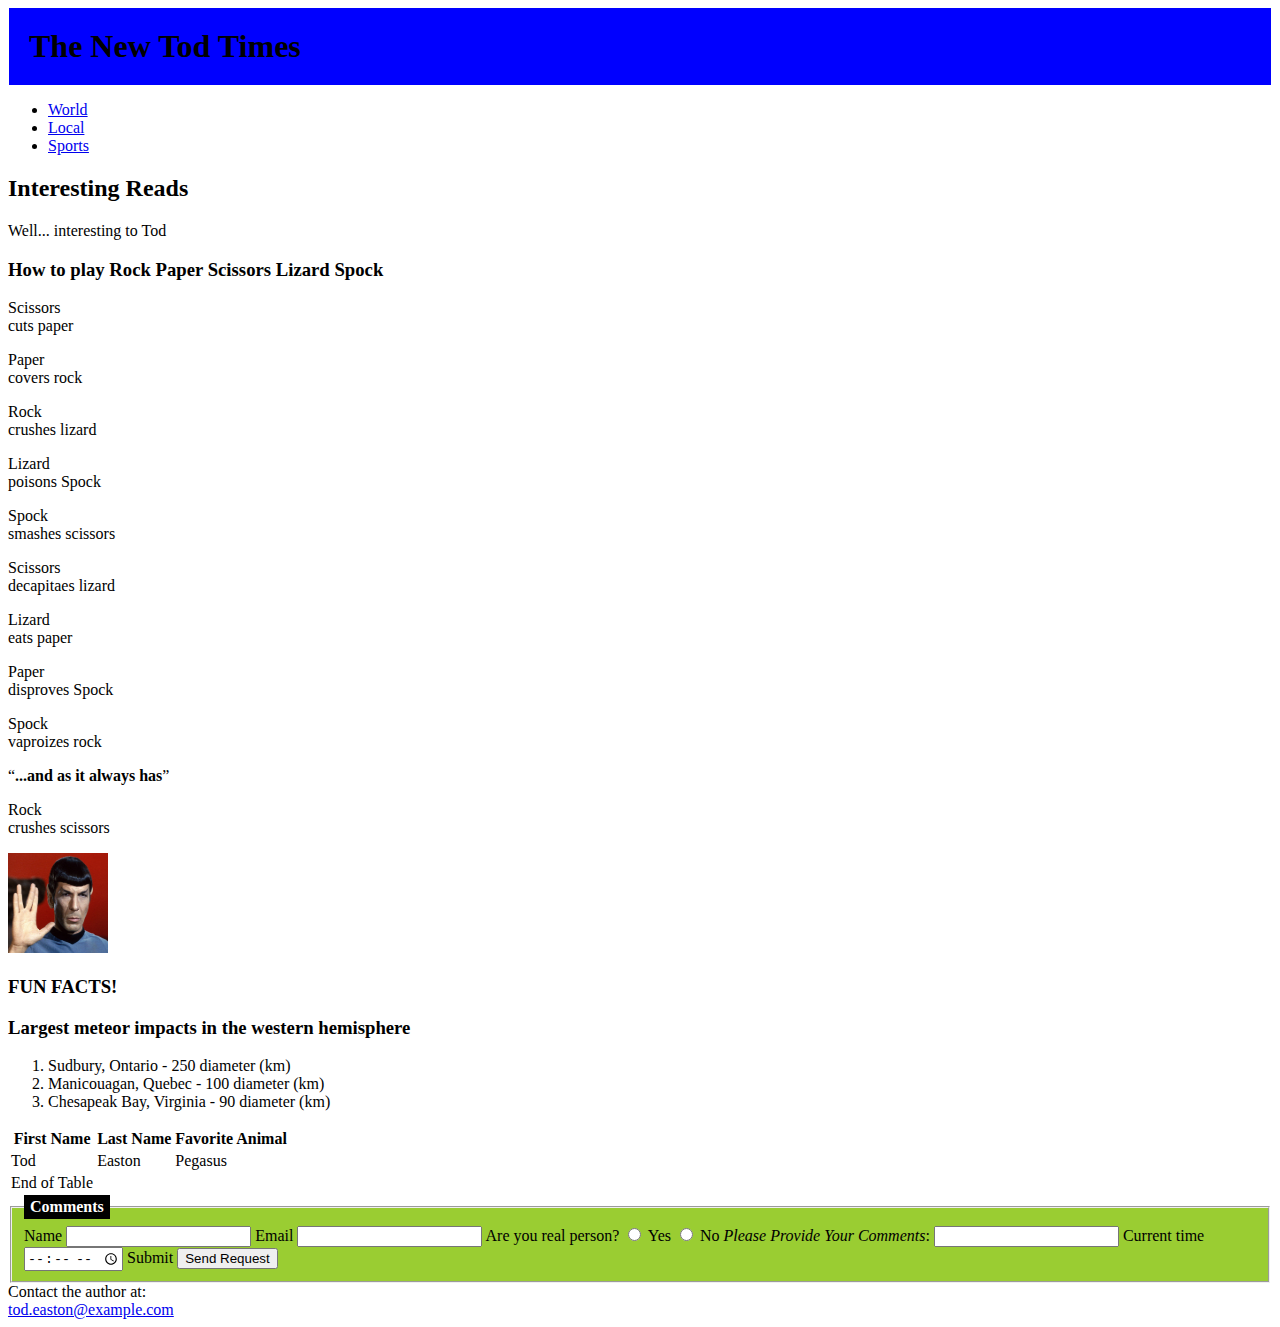
<file: index.html>
<!DOCTYPE html>
<html>
    <head>
        <title>HTML Checkpoint</title>
    </head>
    <body>

        <header class="masthead">
          <link rel="stylesheet" type="text/css" href="styles1.css">
          <link rel="stylesheet" type="text/css" href="styles2.css">

            <h1 id="mainHeader">The New Tod Times</h1>
          
            <nav class="navigation">
              <ul class="list">
                <li>
                  <a href="world.html">World</a>
                </li>
                <li>
                  <a href="local.html">Local</a>
                </li>
                <li>
                  <a href="sports.html">Sports</a>
                </li>
              </ul>
            </nav>
        </header>
          
          <main class="content">
            <article class="main-article">
              <article class="article-heading">
                <h2>Interesting Reads</h2>
                <p>Well... interesting to Tod</p>
              </article>
          
              <section id="spock">
                <h3 class="blink">How to play Rock Paper Scissors Lizard Spock</h3>
                <p>Scissors<br>cuts paper</p>
                <p>Paper<br>covers rock</p>
                <p>Rock<br>crushes lizard</p>
                <p>Lizard<br>poisons Spock</p>
                <p>Spock<br>smashes scissors</p>
                <p>Scissors<br>decapitaes lizard</p>
                <p>Lizard<br>eats paper</p>
                <p>Paper<br>disproves Spock</p>
                <p>Spock<br>vaproizes rock</p>
                <p><q><strong>...and as it always has</strong></q></strong></p>
                <p>Rock<br>crushes scissors</p>
              </section>

              <img class="fit-picture" src="Spock.png" height="100" width="100">

              <h3>FUN FACTS!</h3>
              <aside class="sidebar">
                <h3>Largest meteor impacts in the western hemisphere</h3>
          
                <ol>
                  <li>Sudbury, Ontario - 250 diameter (km)</li>
                  <li>Manicouagan, Quebec - 100 diameter (km)</li>
                  <li>Chesapeak Bay, Virginia - 90 diameter (km)</li>
                </ol>
              </aside>

              <table>
                <thead>
                    <tr>
                      <th>First Name</th>
                      <th>Last Name</th>
                      <th>Favorite Animal</th>
                    </tr>
                  </thead>
                  <tbody>
                    <tr>
                      <td>Tod</td>
                      <td>Easton</td>
                      <td>Pegasus</td>
                    </tr>
                  </tbody>
                  <tfoot>
                    <tr>
                      <td>End of Table</td>
                    </tr>
                  </tfoot>
              </table>

              <form>
                <fieldset class="comments">
                  <legend><strong>Comments</strong></legend>
                      <label>Name</label>
                      <input type="text" name="name"/>
                      <label>Email</label>
                      <input type="email" name="email"/>
                      <label>Are you real person?<label>
                      <input type="radio" id="yes" name="person" value="yes"/>
                      <label for="yes">Yes</label>
                      <input type="radio" id="no" name="person" value="no"/>
                      <label for="no">No</label>
                      <label><em>Please Provide Your Comments</em>:</label>
                      <input type="text" name="comment"/>
                      <label>Current time</label>
                      <input type="time" name="currentTime"/>
                      <label>Submit</label>
                      <input type="submit" value="Send Request">
                </fieldset>
              </form>

              <footer class="bottom">
                Contact the author at:
                <a href="mailto:galvanize.instructor@example.com">
                  <div>tod.easton@example.com</div>
                </a>
              </footer>
            </article>
    </body>
</html>
</file>
<file: styles1.css>
#mainHeader {
    padding: 20px;
    margin: 1px;
    background-color: blue;
  }

a:hover {
    background-color: red;
}

legend {
    background-color: #000;
    color: #fff;
    padding: 3px 6px;
}

.comments{
    /* padding: 50px;
    margin: 20px; */
    background-color: yellowgreen;
  }
  
  /* p {
    margin: 0;
    background: red;
  } */

  /* #spock p {
      background-color: blue;
  } */

  /* p {
    display: inline;
  }  */

  /* #myParagraph {
    position: absolute;
    top: 0;
    left: 0;
  } */
  
  /* #mainHeader {
  position: relative;
} */

/* #mainHeader {
  float: left;
  margin-left: 10px;
} */
</file>
<file: styles2.css>
/* styles.css */
/* div {
    width: 200px;
    height: 200px;
    background-color: red;
  } */
  
  /* div Class targets */
  /* .red-text {
    color: black;
  }
  
  .wow {
    background-color: blue;
  } */

  .blink {
    animation: blink 1s steps(1, end) infinite;
  }

  @keyframes blink {
    0% {
      opacity: 1;
    }
    50% {
      opacity: 0;
    }
    100% {
      opacity: 1;
    }
  }


  
  /* Reversing defaults for Inline and Block elements */
  /* a {
    display: block;
  }
  
  p {
    display: inline;
  } */
</file>
